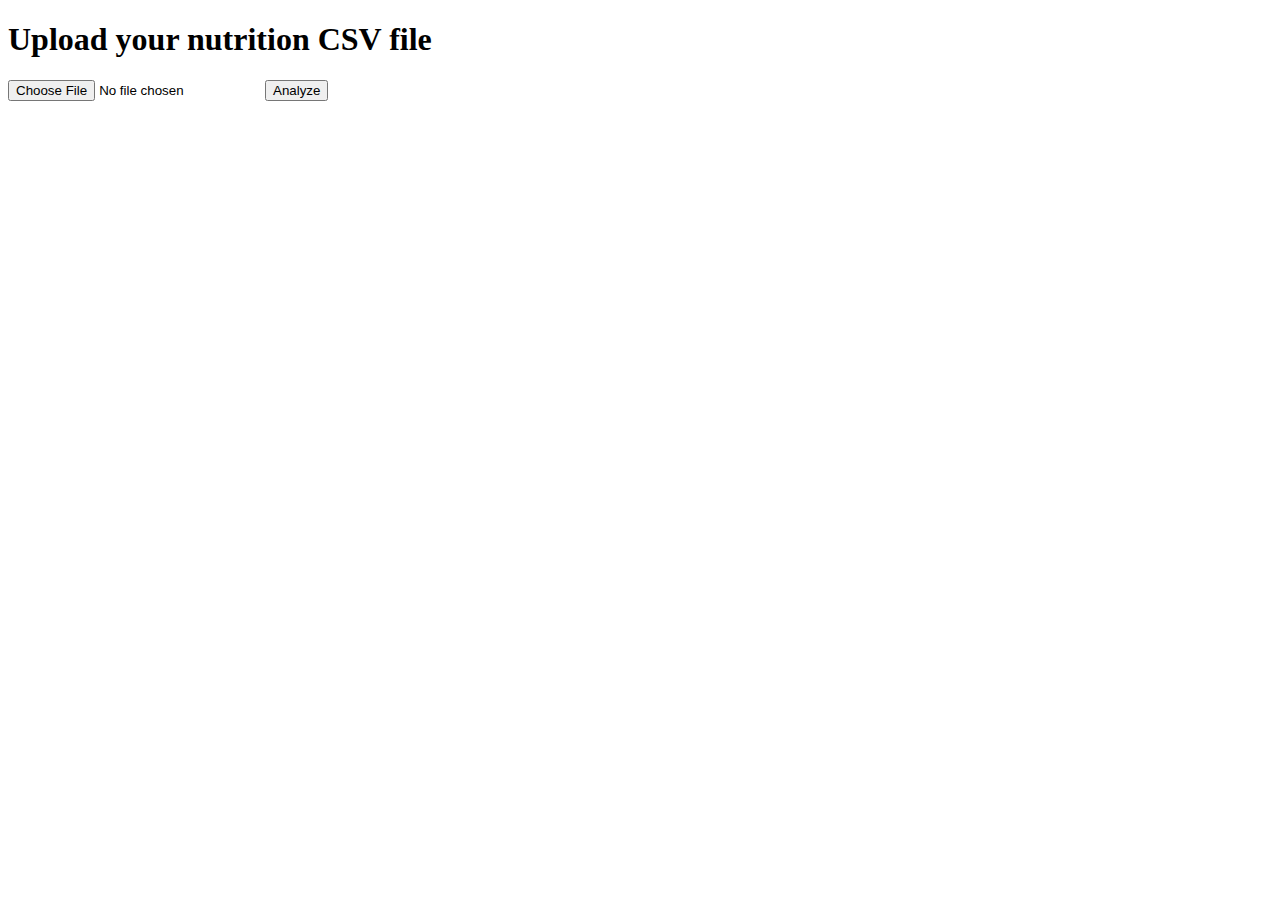
<file: templates/upload.html>
<!DOCTYPE html>
<html>
  <head>
    <title>Upload Nutrition Data CSV</title>
  </head>
  <body>
    <h1>Upload your nutrition CSV file</h1>
    <form action="/" method="post" enctype="multipart/form-data">
      <input type="file" name="file" accept=".csv" required />
      <button type="submit">Analyze</button>
    </form>
  </body>
</html>
</file>
